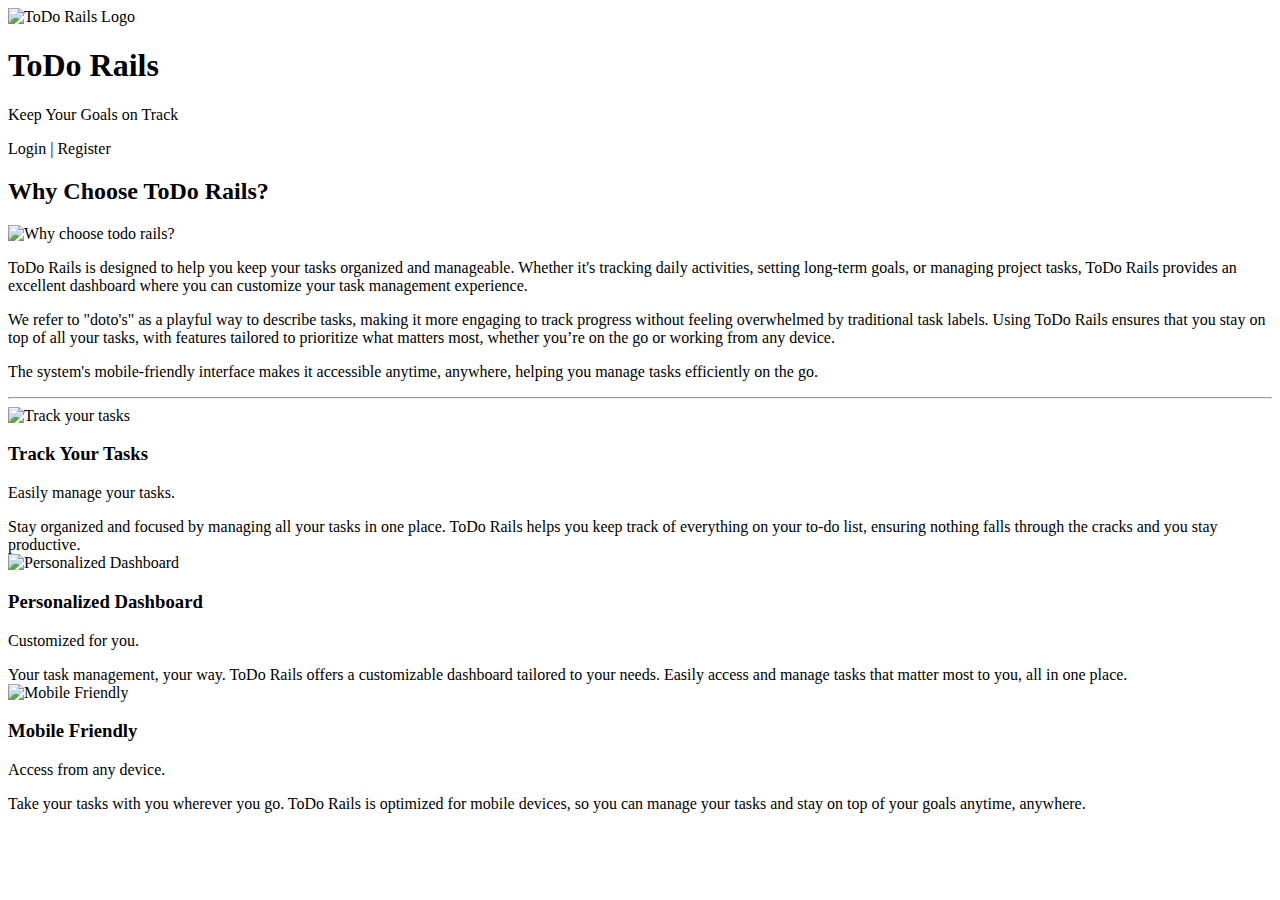
<file: src/main/resources/templates/index.html>
<!-- index.html -->
<!DOCTYPE html>
<html lang="en" xmlns:th="http://www.thymeleaf.org">
<head>
    <meta charset="UTF-8">
    <meta name="viewport" content="width=device-width, initial-scale=1.0">
    <title>Home - ToDo Rails</title>
    <link rel="stylesheet" th:href="@{/css/styles.css}">
</head>
<body>
<div class="wrapper">

    <!-- Header Section -->
    <div class="header" th:fragment="header">
        <div class="logo-section">
            <img th:src="@{/images/logo.png}" alt="ToDo Rails Logo" class="logo">
            <div class="text-section">
                <h1>ToDo Rails</h1>
                <p>Keep Your Goals on Track</p>
            </div>
        </div>
        <div class="auth-links">
            <a th:href="@{/login}">Login</a>&nbsp;|&nbsp;<a th:href="@{/register}">Register</a>
        </div>
    </div>



    <!-- Main Content for Home Page -->
    <div class="container">

        <div class="home-header">
            <h2>Why Choose ToDo Rails?</h2>
            <div>
                <img th:src="@{/images/whytodorails.png}" alt="Why choose todo rails?" class="home-header-image">
                <div class="home-header-text">
                    <p>
                        ToDo Rails is designed to help you keep your tasks organized and manageable.
                        Whether it's tracking daily activities, setting long-term goals, or managing
                        project tasks,
                        ToDo Rails provides an excellent dashboard where you can customize your
                        task management experience.
                    </p>
                    <p>
                        We refer to "doto's" as a playful way to describe tasks,
                        making it more engaging to track progress without feeling overwhelmed by
                        traditional task labels.
                        Using ToDo Rails ensures that you stay on top of all your tasks,
                        with features tailored to prioritize what matters most,
                        whether you’re on the go or working from any device.
                    </p>

                    <p>
                        The system's mobile-friendly interface makes it accessible anytime,
                        anywhere, helping you manage tasks efficiently on the go.
                    </p>
                </div>
            </div>
        </div>

        <div>
            <!-- Horizontal line separator -->
            <hr/>
        </div>

        <!-- Features Section -->
        <div class="features">
            <div class="feature-item">
                <img th:src="@{/images/tracktask.png}" alt="Track your tasks">
                <h3>Track Your Tasks</h3>
                <p class="feature-item-highlight">Easily manage your tasks.</p>
                <div class="feature-item-text">
                    Stay organized and focused by managing all your tasks in one place. ToDo Rails helps you keep track of everything on your to-do list, ensuring nothing falls through the cracks and you stay productive.
                </div>
            </div>
            <div class="feature-item">
                <img th:src="@{images/personalizeddashboard.png}" alt="Personalized Dashboard">
                <h3>Personalized Dashboard</h3>
                <p class="feature-item-highlight">Customized for you.</p>
                <div class="feature-item-text">
                    Your task management, your way. ToDo Rails offers a customizable dashboard tailored to your needs. Easily access and manage tasks that matter most to you, all in one place.
                </div>
            </div>
            <div class="feature-item">
                <img th:src="@{images/mobile_friendly.png}" alt="Mobile Friendly">
                <h3>Mobile Friendly</h3>
                <p class="feature-item-highlight">Access from any device.</p>
                <div class="feature-item-text">
                    Take your tasks with you wherever you go. ToDo Rails is optimized for mobile devices, so you can manage your tasks and stay on top of your goals anytime, anywhere.
                </div>
            </div>
        </div>
    </div>

    <!-- Include the footer -->
    <div th:replace="~{fragments/footer :: footer}"></div>
</div>
</body>
</html>
</file>
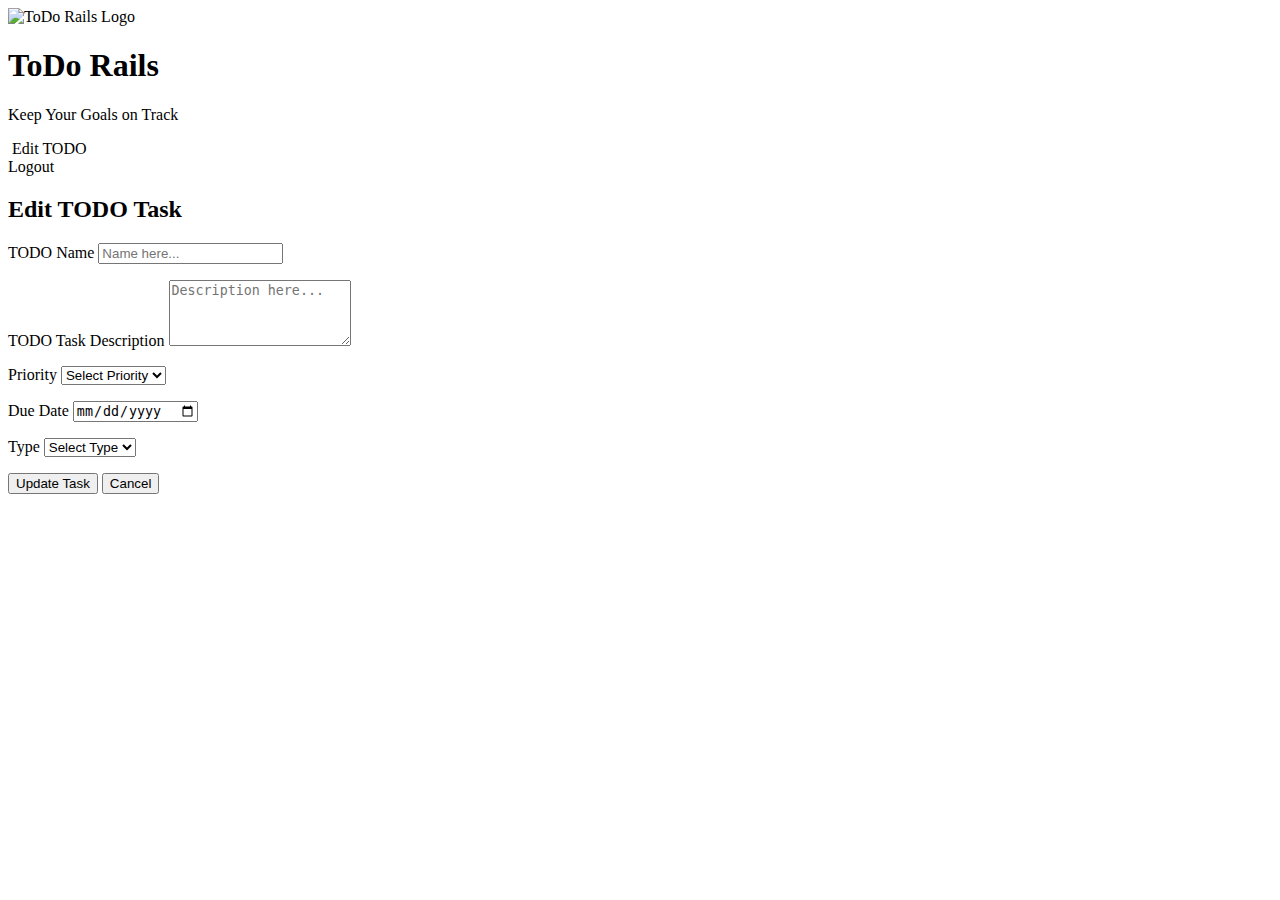
<file: src/main/resources/templates/edittask.html>
<!DOCTYPE html>
<html lang="en" xmlns:th="http://www.thymeleaf.org">
<head>
  <meta charset="UTF-8">
  <meta name="viewport" content="width=device-width, initial-scale=1.0">
  <title>Edit Task :: ToDo Rails</title>
  <link rel="stylesheet" th:href="@{/css/styles.css}">
  <link rel="stylesheet" th:href="@{/css/dashboard.css}">
  <link rel="stylesheet" th:href="@{/css/menu.css}">
  <link rel="stylesheet" th:href="@{/css/edittask.css}">
</head>
<body>
<div class="wrapper">

  <!-- Include the Sidebar Menu -->
  <div th:replace="~{fragments/menu :: menu}"></div>

  <!-- Header Section -->
  <div class="header" th:fragment="header">
    <div class="logo-section">
      <img th:src="@{/images/logo.png}" alt="ToDo Rails Logo" class="logo">
      <div class="text-section">
        <h1>ToDo Rails</h1>
        <p>Keep Your Goals on Track</p>
      </div>

      <div class="heading-section">
        <img th:src="@{/images/edit.png}"/>
        Edit TODO
      </div>
    </div>
    <div class="auth-links">
      <a th:href="@{/logout}">Logout</a>
    </div>
  </div>

  <!-- Main Content for Edit Task Page -->
  <div class="container">
    <h2>Edit TODO Task</h2>

    <!-- Error (from server) -->
    <div th:if="${errorMessage}" class="client-alert flash-alert-danger">
      <p th:text="${errorMessage}"></p>
    </div>

    <!-- Error messages display container -->
    <div id="error-messages-client" class="client-alert flash-alert-danger" style="display: none;">
      <h2>Please correct the following errors:</h2>
      <ul id="error-list"></ul>
    </div>


    <!-- Task Form, bound to Task model -->
    <form action="/updatetask" method="post" th:object="${task}" class="task-form" onsubmit="return validateForm()">
      <input type="hidden" id="id" th:field="*{id}">

      <label for="todoName">TODO Name</label>
      <input type="text" id="todoName" th:field="*{title}" placeholder="Name here...">
      <p class="error-message" id="todoNameError"></p>

      <!-- Description -->
      <label for="description">TODO Task Description</label>
      <textarea id="description" th:field="*{description}" placeholder="Description here..." rows="4"></textarea>
      <p class="error-message" id="descriptionError"></p>

      <!-- Priority -->
      <label for="priority">Priority</label>
      <select id="priority" th:field="*{priority}">
        <option value="">Select Priority</option>
        <option value="high">High</option>
        <option value="medium">Medium</option>
        <option value="low">Low</option>
      </select>
      <p class="error-message" id="priorityError"></p>

      <!-- Due Date -->
      <label for="dueDate">Due Date </label>
      <input type="date" id="dueDate" th:field="*{dueDate}" placeholder="YYYY-MM-DD">
      <p class="error-message" id="dueDateError"></p>

      <!-- Type -->
      <label for="type">Type</label>
      <select id="type" th:field="*{type}">
        <option value="">Select Type</option>
        <option value="official">Official</option>
        <option value="family">Family</option>
        <option value="personal">Personal</option>
      </select>
      <p class="error-message" id="typeError"></p>

      <!-- Buttons -->
      <div class="button-group">
        <button type="submit" class="btn btn-update">Update Task</button>
        <button type="button" id="btn-cancel" class="btn btn-cancel" onclick="window.location='/dashboard'">Cancel</button>
      </div>
    </form>
  </div>

  <!-- Include the footer (same as index.html) -->
  <div th:replace="~{fragments/footer :: footer}"></div>
</div>
<script th:src="@{/js/menu.js}"></script>
<script th:src="@{/js/addtask.js}"></script>
</body>
</html>
</file>
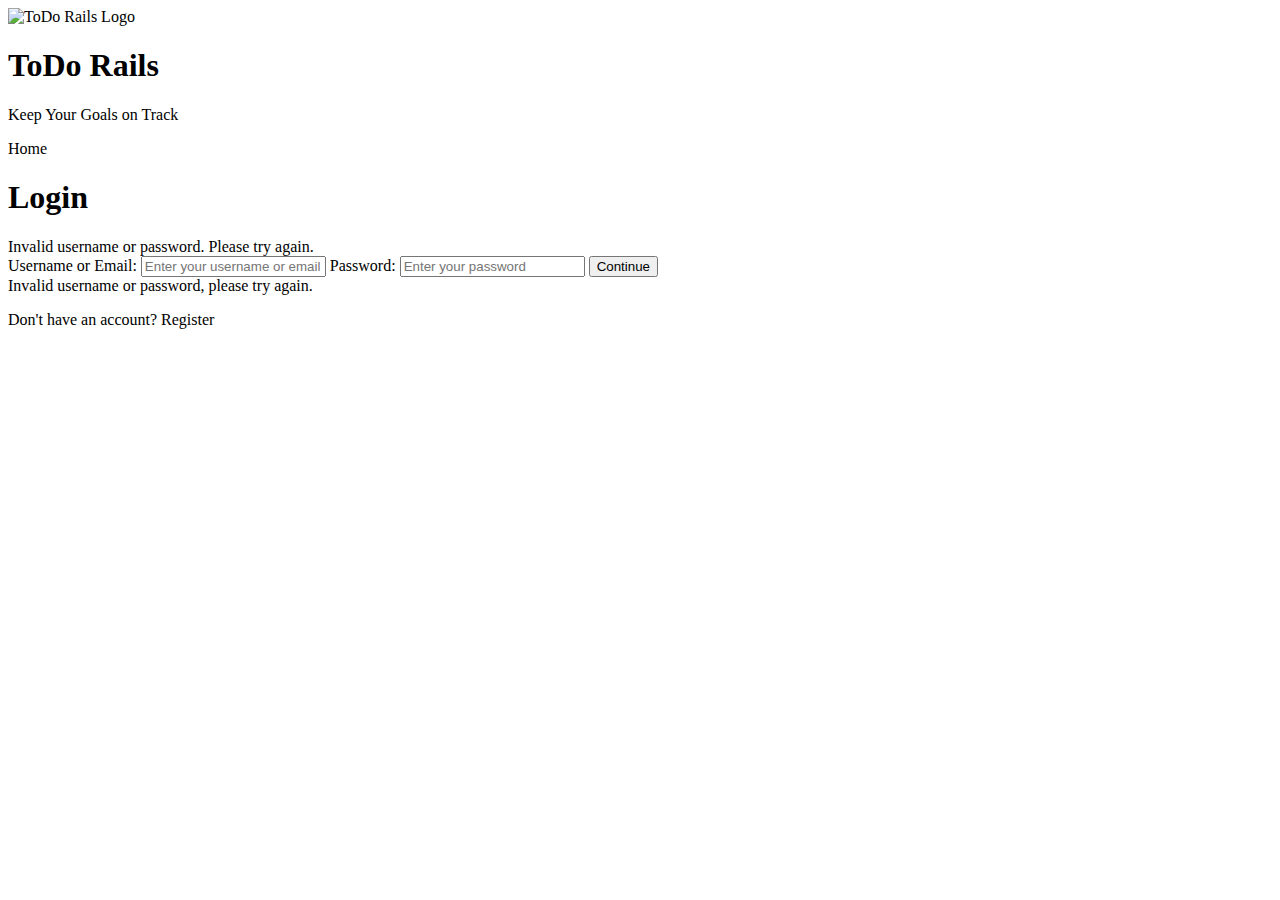
<file: src/main/resources/templates/login.html>
<!DOCTYPE html>
<html lang="en" xmlns:th="http://www.thymeleaf.org">
<head>
    <meta charset="UTF-8">
    <meta name="viewport" content="width=device-width, initial-scale=1.0">
    <title>Login - ToDo List</title>
    <link rel="stylesheet" th:href="@{/css/styles.css}">
    <link rel="stylesheet" th:href="@{/css/login.css}">
</head>
<body>
<div class="wrapper">

    <!-- Header Section -->
    <div class="header">
        <div class="logo-section">
            <img th:src="@{/images/logo.png}" alt="ToDo Rails Logo" class="logo">
            <div class="text-section">
                <h1>ToDo Rails</h1>
                <p>Keep Your Goals on Track</p>
            </div>
        </div>
        <div class="auth-links">
            <a th:href="@{/}">Home</a>
        </div>
    </div>

    <!-- Main Content for Login Page -->
    <div class="container login-container">
        <h1>Login</h1>
        <!-- display flash message, if redirected from registration after success -->
        <div th:if="${successMessage}" class="flash-alert flash-alert-success">
            <h2 th:text="${successMessage}"></h2>
        </div>
        <!-- end display flash message, if redirected from registration after success -->

        <!-- display error message, if redirected from login after failure -->
        <div th:if="${param.error}" class="flash-alert flash-alert-danger">
            Invalid username or password. Please try again.
        </div>
        <!-- end display error message, if redirected from login after failure -->

        <form action="/login" method="post" >
            <label for="username">Username or Email:</label>
            <input type="text" id="username" name="username" placeholder="Enter your username or email" required>

            <label for="password">Password:</label>
            <input type="password" id="password" name="password" placeholder="Enter your password" required>

            <button type="submit" class="btn btn-login">Continue</button>

            <div class="error-message" th:if="${param.error}">
                Invalid username or password, please try again.
            </div>
        </form>
        <p>Don't have an account? <a th:href="@{/register}">Register</a></p>
    </div>

    <!-- Include the footer -->
    <div th:replace="~{fragments/footer :: footer}"></div>
</div>
</body>
</html>
</file>
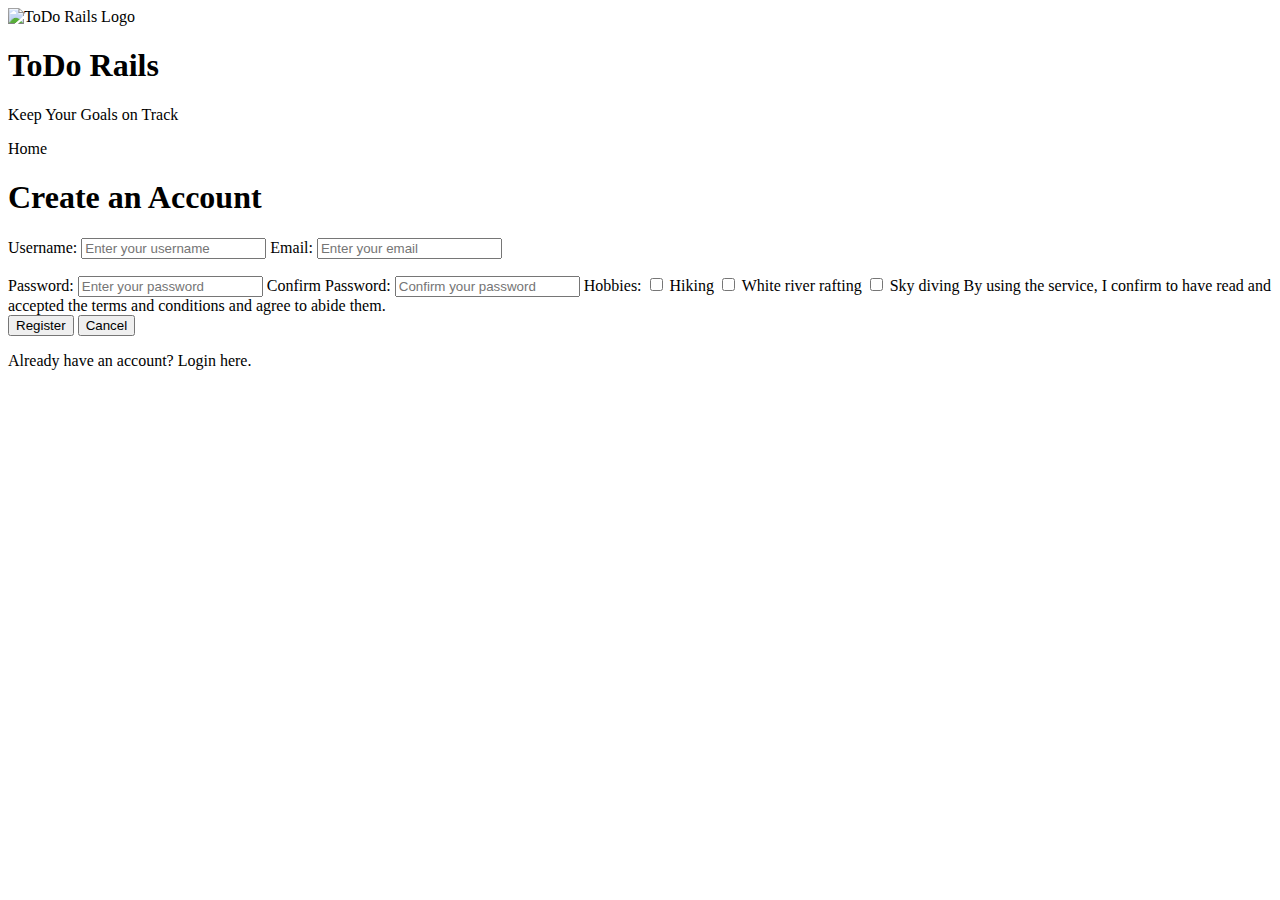
<file: src/main/resources/templates/register.html>
<!DOCTYPE html>
<html lang="en" xmlns:th="http://www.thymeleaf.org">
<head>
  <meta charset="UTF-8">
  <meta name="viewport" content="width=device-width, initial-scale=1.0">
  <title>Register - ToDo Rails</title>
  <link rel="stylesheet" th:href="@{/css/styles.css}">
  <link rel="stylesheet" th:href="@{/css/register.css}">
</head>
<body>
<div class="wrapper">

  <!-- Header Section -->
  <div class="header" th:fragment="header">
    <div class="logo-section">
      <img th:src="@{/images/logo.png}" alt="ToDo Rails Logo" class="logo">
      <div class="text-section">
        <h1>ToDo Rails</h1>
        <p>Keep Your Goals on Track</p>
      </div>
    </div>
    <div class="auth-links">
      <a th:href="@{/}">Home</a>
    </div>
  </div>

  <!-- Registration Form -->
  <div class="container registration-container">
    <h1>Create an Account</h1>


    <div id="error-messages-client" class="client-alert flash-alert-danger" style="display: none;">
      <h2>Please correct the following errors:</h2>
      <ul id="error-list"></ul>
    </div>

    <!-- Flash Message Box (Server-side) -->
    <div th:if="${errorMessage}" class="flash-alert flash-alert-danger">
      <h2 th:text="${errorMessage}"></h2>
    </div>

    <!-- TODO 3: set action to point to "/register" -->
    <form action="/register" method="post" th:object="${user}" onsubmit="return validateForm()">
      <!-- Username and Email -->
      <label for="username">Username:</label>
      <input id="username" type="text" th:field="*{username}" placeholder="Enter your username" />

      <label for="email">Email:</label>

      <!-- TODO 5: add the th:field="*{email}" attribute to the email <input> field -->
      <input type="email"  id="email" th:field="*{email}" placeholder="Enter your email" />

      <p class="error-message" th:if="${errorEmailMessage}" ><span th:text="${errorEmailMessage}"></span></p>

      <!-- Password and Confirm Password -->
      <label for="password">Password:</label>
      <input id="password" type="password" th:field="*{password}" placeholder="Enter your password" />

      <label for="confirmPassword">Confirm Password:</label>
      <input id="confirmPassword" type="password" placeholder="Confirm your password" />


      <!-- Highest Qualification (Dropdown) -->
<!--      <label for="qualification">Highest Qualification:</label>-->
<!--      <select id="qualification" th:field="*{highestQualification}">-->
<!--        <option value="graduate" th:selected="${user.highestQualification == 'graduate'}">Graduate</option>-->
<!--        <option value="postgraduate" th:selected="${user.highestQualification == 'postgraduate'}">Postgraduate</option>-->
<!--        <option value="phd" th:selected="${user.highestQualification == 'phd'}">PhD</option>-->
<!--      </select>-->

      <!-- Hobbies (Checkboxes) -->
      <label>Hobbies:</label>
      <label class="padLeft"><input type="checkbox" th:field="*{hobbies}" value="hiking" /> Hiking</label>
      <label class="padLeft"><input type="checkbox" th:field="*{hobbies}" value="rafting" /> White river rafting</label>
      <label class="padLeft"><input type="checkbox" th:field="*{hobbies}" value="skydiving" /> Sky diving</label>

      <!-- Terms and Conditions -->
      <label>
        By using the service, I confirm to have read and accepted the
        <a th:href="@{/terms}" target="_blank">terms and conditions</a>
        and agree to abide them.
      </label>

      <!-- Register and Cancel Buttons -->
      <div class="button-group">
        <button type="submit" class="btn btn-register">Register</button>
        <button type="reset" class="btn btn-cancel">Cancel</button>
      </div>
    </form>

    <p>Already have an account? <a th:href="@{/login}">Login here</a>.</p>
  </div>

  <!-- Include the footer -->
  <div th:replace="~{fragments/footer :: footer}"></div>
</div>
<!-- TODO 4: create a link to the javascript file "/js/register.js". use th:src="@{}" within script tags -->
<script th:src="@{/js/register.js}"></script>
</body>
</html>
</file>
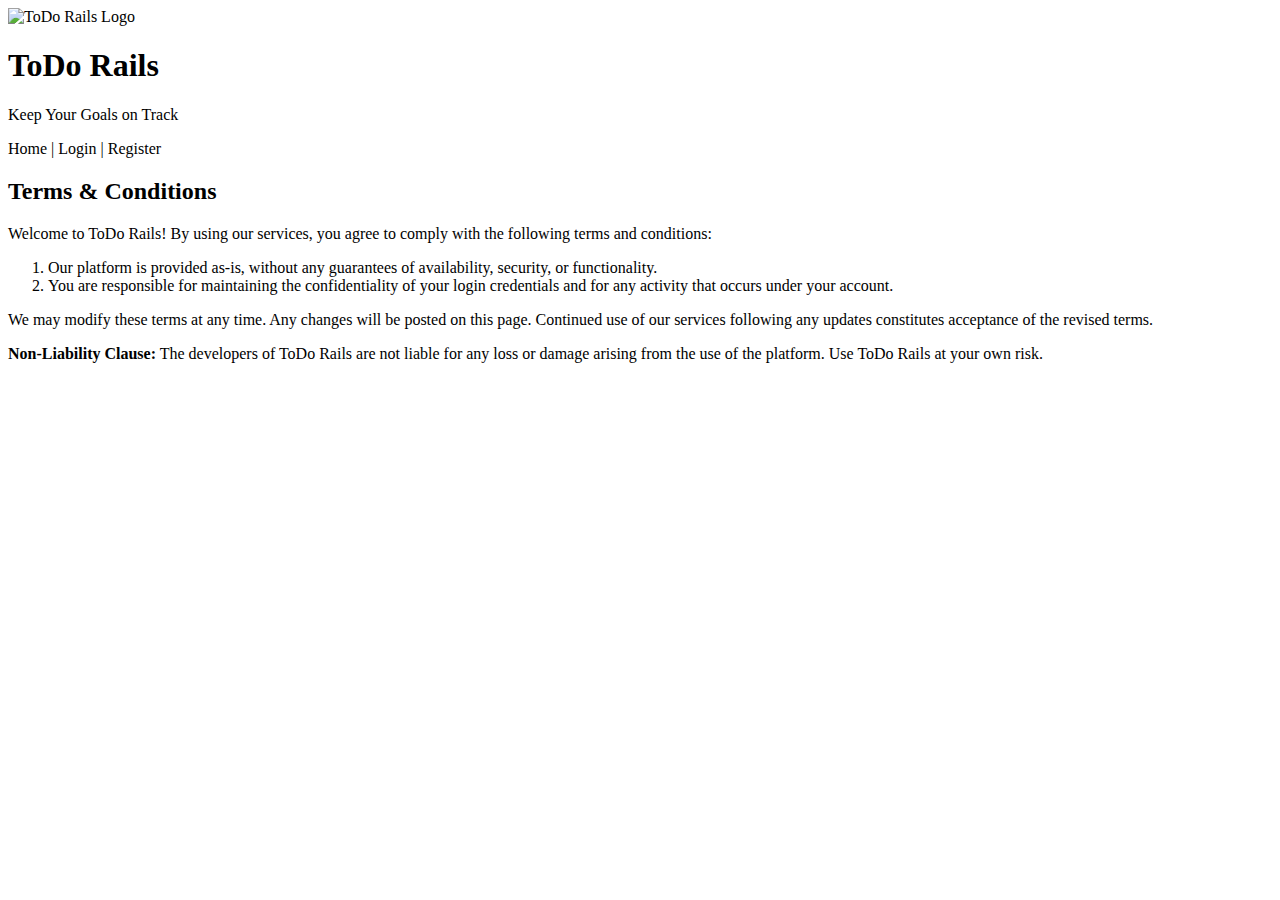
<file: src/main/resources/templates/terms.html>
<!DOCTYPE html>
<html lang="en" xmlns:th="http://www.thymeleaf.org">
<head>
  <meta charset="UTF-8">
  <meta name="viewport" content="width=device-width, initial-scale=1.0">
  <title>Login - ToDo Rails</title>
  <link rel="stylesheet" th:href="@{/css/styles.css}">
  <link rel="stylesheet" th:href="@{/css/terms.css}">
</head>
<body>
<div class="wrapper">

  <!-- Header Section -->
  <div class="header" th:fragment="header">
    <div class="logo-section">
      <img th:src="@{/images/logo.png}" alt="ToDo Rails Logo" class="logo">
      <div class="text-section">
        <h1>ToDo Rails</h1>
        <p>Keep Your Goals on Track</p>
      </div>
    </div>
    <div class="auth-links">
      <a th:href="@{/}">Home</a> | <a th:href="@{/login}">Login</a>&nbsp;|&nbsp;<a th:href="@{/register}">Register</a>
    </div>
  </div>

  <!-- Main Content for Login Page -->
  <div class="container">
    <div class="terms-item">
      <h2>Terms & Conditions</h2>
      <p>
        Welcome to ToDo Rails! By using our services, you agree to comply with the following terms and conditions:
      <ol>
        <li>Our platform is provided as-is, without any guarantees of availability, security, or functionality.</li>

        <li>You are responsible for maintaining the confidentiality of your login credentials and for any activity that occurs under your account.</li>
      </ol>
      </p>
      <p>
        We may modify these terms at any time. Any changes will be posted on this page. Continued use of our services following any updates constitutes acceptance of the revised terms.
      </p>
      <p class="non-liability">
        <strong>Non-Liability Clause:</strong> The developers of ToDo Rails are not liable for any loss or damage arising from the use of the platform. Use ToDo Rails at your own risk.
      </p>
    </div>
  </div>

  <!-- Include the footer (same as index.html) -->
  <div th:replace="~{fragments/footer :: footer}"></div>
</div>
</body>
</html>
</file>
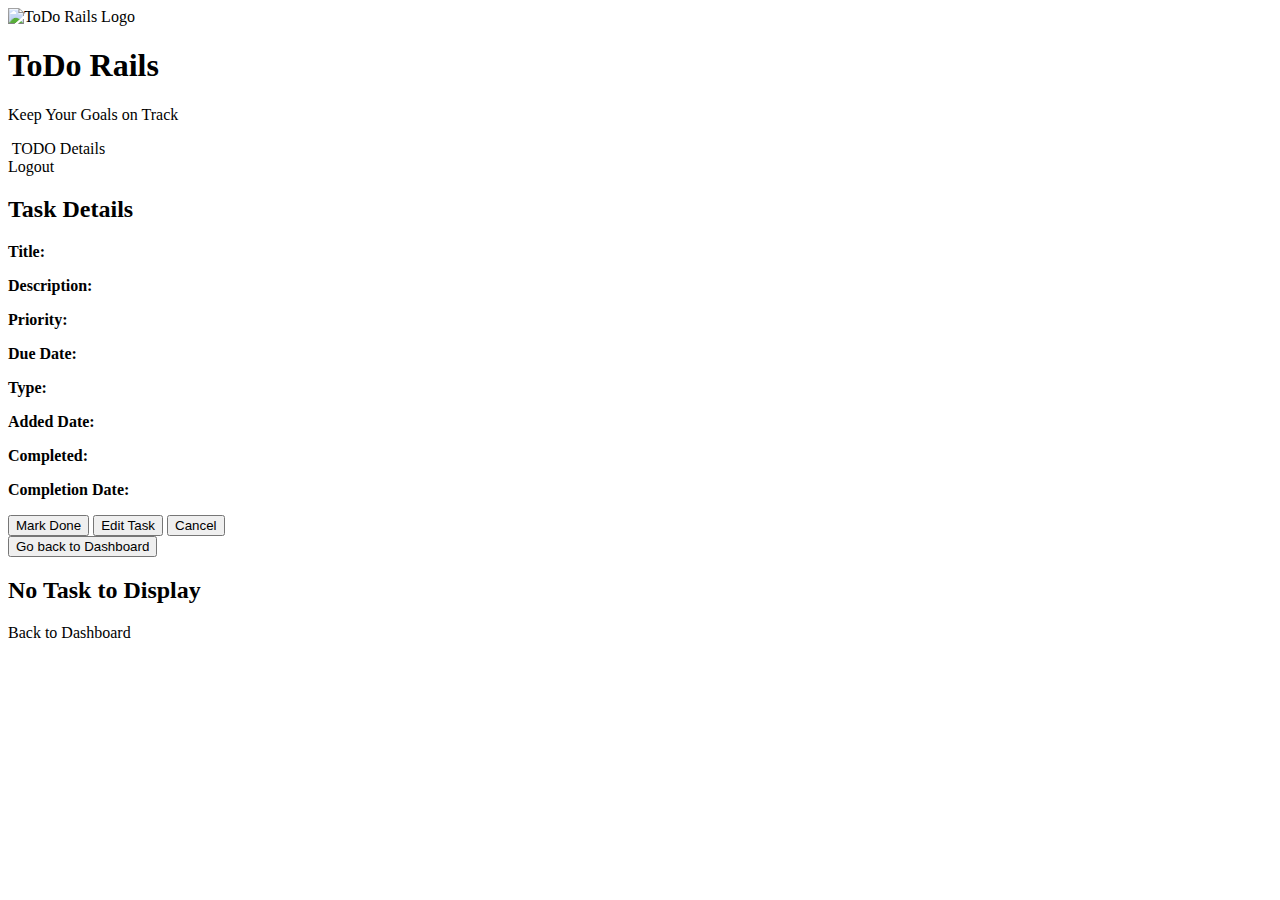
<file: src/main/resources/templates/viewtask.html>
<!DOCTYPE html>
<html lang="en" xmlns:th="http://www.thymeleaf.org">
<head>
  <meta charset="UTF-8">
  <meta name="viewport" content="width=device-width, initial-scale=1.0">
  <title>Dashboard :: ToDo Rails</title>
  <link rel="stylesheet" th:href="@{/css/styles.css}">
  <link rel="stylesheet" th:href="@{/css/dashboard.css}">
  <link rel="stylesheet" th:href="@{/css/menu.css}">
  <link rel="stylesheet" th:href="@{/css/viewtask.css}">
</head>
<body>
<div class="wrapper">
  <!-- Include the Sidebar Menu -->
  <div th:replace="~{fragments/menu :: menu}"></div>

  <!-- Header Section -->
  <div class="header" th:fragment="header">
    <div class="logo-section">
      <img th:src="@{/images/logo.png}" alt="ToDo Rails Logo" class="logo">
      <div class="text-section">
        <h1>ToDo Rails</h1>
        <p>Keep Your Goals on Track</p>
      </div>
      <div class="heading-section">
        <img th:src="@{/images/task.png}"/>
        TODO Details
      </div>
    </div>
    <div class="auth-links">
      <a th:href="@{/logout}">Logout</a>
    </div>
  </div>

  <!-- Main Content for Task View -->
  <div class="container">
    <div th:if="${task != null}">
      <h2>Task Details</h2>
      <p><strong>Title:</strong> <span th:text="${task.title != null ? task.title : 'NA'}"></span></p>
      <p><strong>Description:</strong> <span th:text="${task.description != null ? task.description : 'NA'}"></span></p>
      <p><strong>Priority:</strong> <span th:text="${task.priority != null ? task.priority : 'NA'}"></span></p>
      <p><strong>Due Date:</strong> <span th:text="${task.dueDate != null ? task.dueDate : 'NA'}"></span></p>
      <p><strong>Type:</strong> <span th:text="${task.type != null ? task.type : 'NA'}"></span></p>
      <p><strong>Added Date:</strong> <span th:text="${task.dateAdded != null ? task.dateAdded : 'NA'}"></span></p>

      <p>
        <strong>Completed:</strong>
        <span th:text="${task.completed ? 'Yes' : 'No'}" th:class="${task.completed ? 'task-status completed' : 'task-status pending'}"></span>

      </p>

      <p><strong>Completion Date:</strong> <span th:text="${task.completionDate != null ? task.completionDate : 'NA'}"></span></p>

      <!-- Action Buttons -->
      <div class="button-group">
        <div th:if="${!task.completed}">

          <form th:action="@{/task/markDone}" method="post" style="display:inline;">
            <input type="hidden" name="taskId" th:value="${task.id}" />
            <button type="submit" class="btn btn-done">Mark Done</button>
          </form>

          <form th:action="@{/task/edittask}" method="post" style="display:inline;">
            <input type="hidden" name="taskId" th:value="${task.id}" />
            <button type="submit" class="btn btn-edit">Edit Task</button>
          </form>

          <button type="button" id="btn-cancel" class="btn btn-cancel" onclick="window.location='/dashboard'">Cancel</button>

        </div>

        <div th:if="${task.completed}">
          <button type="button" id="btn-cancel" class="btn btn-cancel" onclick="window.location='/dashboard'">Go back to Dashboard</button>
        </div>
      </div>
    </div>

    <div th:if="${task == null}">
      <h2>No Task to Display</h2>
      <a th:href="@{/dashboard}" class="btn btn-back">Back to Dashboard</a>
    </div>
  </div>

  <!-- Include the footer (same as index.html) -->
  <div th:replace="~{fragments/footer :: footer}"></div>
</div>
<script th:src="@{/js/menu.js}"></script>
</body>
</html>
</file>
